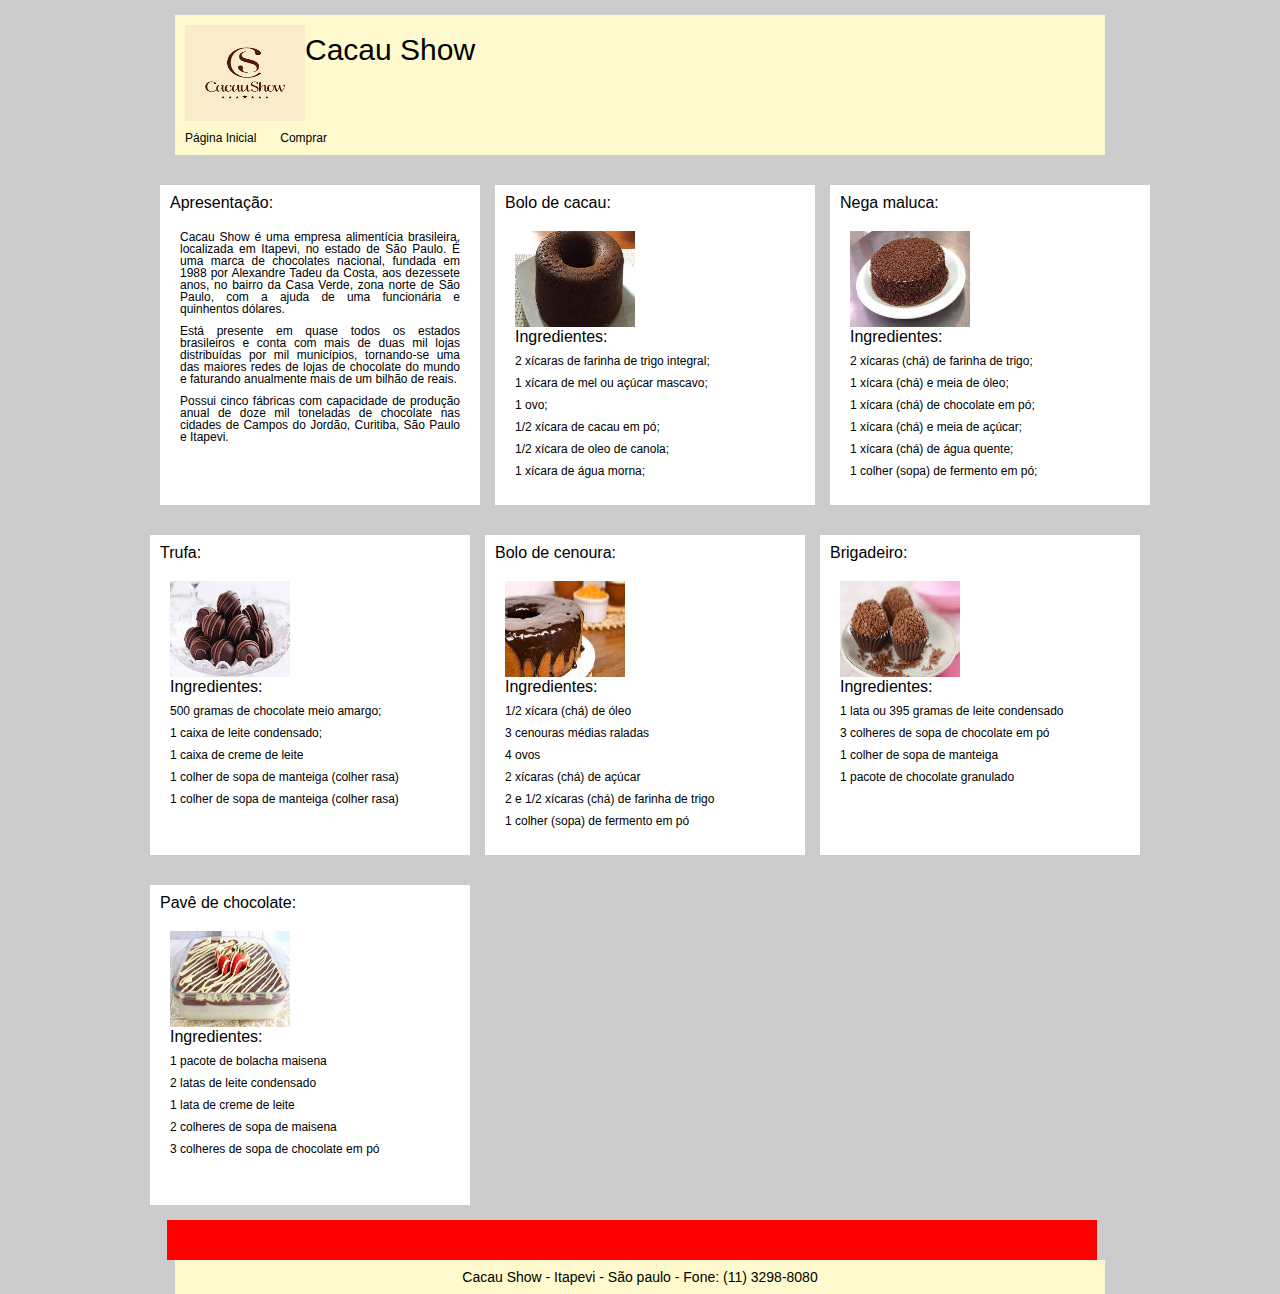
<file: Construção de Sites/index.html>
<!DOCTYPE html >
<html lang="pt"> 	
    <head>
            <meta charset="utf-8" /> 
            <title>Cacau Show</title>
            <link rel="stylesheet" href="css/reset.css">
            <link rel="stylesheet" href="css/geral.css">
    </head>
	
	<body>
		<div id="container">
		
			<div id="header">
				<h1 class="titulo">Cacau Show</h1>

				<img src="imagens/cacau.png" alt="logo da cacau show" height="96" width="120">
				
				
				<div id="menu">	
					<ul>
						<li><a href="index.html">Página Inicial</a></li>
						<li><a href="paginas/formulario.html">Comprar</a></li>
						
					</ul>		
				</div>
				
			</div>
			
			<div id="contents">
				<h2 class="titsecao">Apresentação:</h2>
				<div class="textcontents">
					<p>
					Cacau Show é uma empresa alimentícia brasileira, localizada em Itapevi, no estado de São Paulo. É uma marca de chocolates nacional, fundada em 1988 por Alexandre Tadeu da Costa, aos dezessete anos, no bairro da Casa Verde, zona norte de São Paulo, com a ajuda de uma funcionária e quinhentos dólares.
					</p>
					<p>
					Está presente em quase todos os estados brasileiros e conta com mais de duas mil lojas  distribuídas por mil municípios, tornando-se uma das maiores redes de lojas de chocolate do mundo e faturando anualmente mais de um bilhão de reais.
					</p>
					<p>
					Possui cinco fábricas com capacidade de produção anual de doze mil toneladas de chocolate nas cidades de Campos do Jordão, Curitiba, São Paulo e Itapevi.
					</p>
					
					
				</div>
			</div>
			<div id="contents4">
				<h2 class="titsecao">Bolo de cacau:</h2>
				<div class="textcontents">
				
				
				<img src="imagens/bocacau.jpg" alt="Bolo de cacau" height="96" width="120">
				
				<h3 class="titsecao">Ingredientes:</h3>
				<p>
				</p>
				
					<p>
					2 xícaras de farinha de trigo integral;
					</p>
					<p>
					1 xícara de mel ou açúcar mascavo;
					</p>
					<p>
					1 ovo;
					</p>
					<p>
					1/2 xícara de cacau em pó;
					</p>
					<p>
					1/2 xícara de oleo de canola;
					</p>
					<p>
					1 xícara de água morna;
					</p>
					</div>
				
			</div>
			</div>
			<div id="contents5">
				<h2 class="titsecao">Nega maluca:</h2>
				<div class="textcontents">
				
				
				<img src="imagens/maluca.jpg" alt="Nega maluca" height="96" width="120">
				
				<h3 class="titsecao">Ingredientes:</h3>
				<p>
				</p>
				<p>
					2 xícaras (chá) de farinha de trigo;
					</p>
					<p>
					1 xícara (chá) e meia de óleo;
					</p>
					<p>
					1 xícara (chá) de chocolate em pó;
					</p>
					<p>
					1 xícara (chá) e meia de açúcar;
					</p>
					<p>
					1 xícara (chá) de água quente;
					</p>
					<p>
					1 colher (sopa) de fermento em pó;
					</p>
					</div>
				
			</div>
			<div id="contents2">
				<h2 class="titsecao">Trufa:</h2>
				<div class="textcontents">
				
				
				<img src="imagens/trufa.jpg" alt="Trufa" height="96" width="120">
				
				<h3 class="titsecao">Ingredientes:</h3>
				<p>
				</p>
				<p>
					500 gramas de chocolate meio amargo;
					</p>
					<p>
					1 caixa de leite condensado;
					
					</p>
					<p>
					1 caixa de creme de leite
					</p>
					<p>
					1 colher de sopa de manteiga (colher rasa)
					</p>
					<p>
					
					</p>
					<p>
					1 colher de sopa de manteiga (colher rasa)
					</p>
					</div>
				
			</div>
			<div id="contents6">
				<h2 class="titsecao">Bolo de cenoura:</h2>
				<div class="textcontents">
				
				
				<img src="imagens/cenoura.jpg" alt="Bolo de cenoura" height="96" width="120">
				
				<h3 class="titsecao">Ingredientes:</h3>
				<p>
				</p>
				<p>
					1/2 xícara (chá) de óleo
					</p>
					<p>
					3 cenouras médias raladas
					
					</p>
					<p>
					4 ovos
					</p>
					<p>
					2 xícaras (chá) de açúcar
					</p>
					<p>
					2 e 1/2 xícaras (chá) de farinha de trigo
					</p>
					<p>
					1 colher (sopa) de fermento em pó
					</p>
					</div>
				
			</div>
			<div id="contents7">
				<h2 class="titsecao">Brigadeiro:</h2>
				<div class="textcontents">
				
				
				<img src="imagens/brigadeiro.jpg" alt="Brigadeiro" height="96" width="120">
				
				<h3 class="titsecao">Ingredientes:</h3>
				<p>
				</p>
				<p>
					1 lata ou 395 gramas de leite condensado
					</p>
					<p>
					3 colheres de sopa de chocolate em pó
					
					</p>
					<p>
					1 colher de sopa de manteiga
					</p>
					<p>
					1 pacote de chocolate granulado
					</p>
					
					</div>
				
			</div>
			<div id="contents3">
				<h2 class="titsecao">Pavê de chocolate:</h2>
				<div class="textcontents">
				
				
				<img src="imagens/pave.jpg" alt="Pavê" height="96" width="120">
				
				<h3 class="titsecao">Ingredientes:</h3>
				<p>
				</p>
				<p>
					1 pacote de bolacha maisena
					</p>
					<p>
					2 latas de leite condensado
					
					</p>
					<p>
					1 lata de creme de leite
					</p>
					<p>
					2 colheres de sopa de maisena
					</p>
					<p>
					3 colheres de sopa de chocolate em pó
					</p>
					</div>
				
			</div>
			<footer>
					<script>
					
						var i=0;
						noticias=["PROMOÇÃO: TUDO COM 50% DE DESCONTO","TODAS AS SEXTAS"];
						var myVar=setInterval(function(){myTimer()},2000);
						function myTimer(){
							document.getElementById("breve").innerHTML=noticias[i];
							i++;
							if (i>1){
								i=0;
							}
						}
					
					</script>
					<p id="breve"></p>
					</footer>

			
			
			<div id="footer">
				<p>Cacau Show - Itapevi - São paulo - Fone: (11) 3298-8080</p>
			</div>

								


	</body>

</html>
</file>
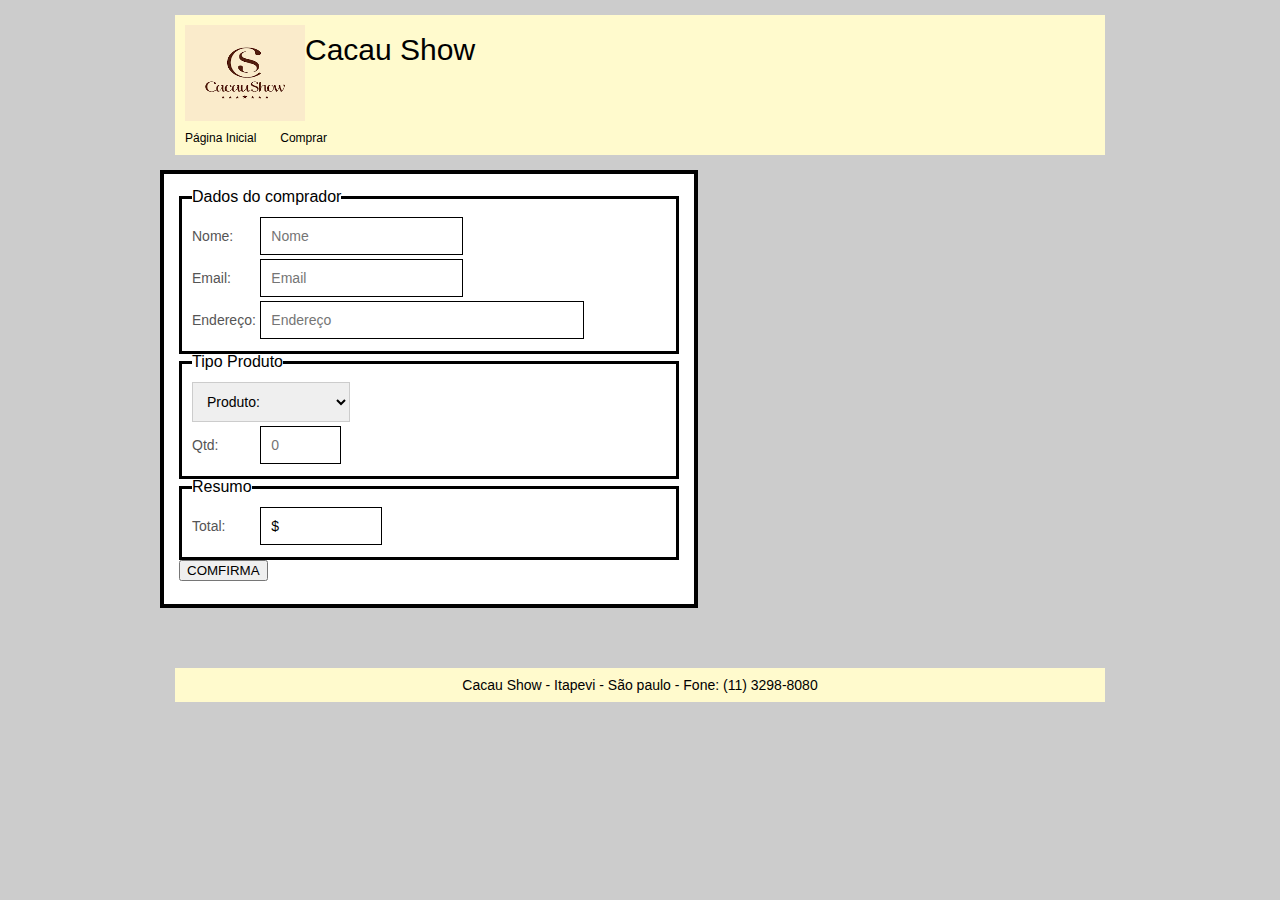
<file: Construção de Sites/paginas/formulario.html>
<!DOCTYPE html>
<html lang="pt">
	<head>
		<title>Cacau show</title>
		<meta charset="utf-8">
		<meta name="viewport" content="width=device-width">
		<link rel="stylesheet" href="../css/reset.css">
		<link rel="stylesheet" href="../css/geral.css">
		<script>
function validar() {
var v_nome = form1.nome.value;
if (v_nome == "") {
alert('Preencha o campo com seu nome');
form1.nome.focus();
return false; }
if (v_nome.length < 5) {
alert('Digite seu nome completo');
form1.nome.focus();
return false; }
if (v_nome.length > 5) {
alert('Nome completo digitado');
form1.nome.focus();
return true; }
var QTD = form1.QTD.value;
 var NUMERO = Math.round(Math.random() * 4 + 1);
 if (QTD == NUMERO)
{
document.write('OK, acertou');
}
else
{
document.write('Errou!!! Foi gerado',NUMERO);
}

}
</script>
	</head>
	<body>
	
		<div id="container">
			
				<div id="header">
				<h1 class="titulo">Cacau Show</h1>

				<img src="../imagens/cacau.png" alt="logo da cacau show" height="96" width="120">
				
				
				<div id="menu">	
					<ul>
						<li><a href="../index.html">Página Inicial</a></li>
						<li><a href="../secoes/cursos.html">Comprar</a></li>
						
					</ul>		
				</div>
				
			</div>
			
			
			<div id="aside">
				
					<form id="form1" method = "post">
						<fieldset>
							<legend>Dados do comprador</legend>
							<p>
								<label for="nome">Nome:</label>
								<input id = "nome" type="text" placeholder="Nome">
							</p>
							<p>
								<label for="email">Email:</label>
								<input id = "email" type="text" placeholder="Email">
							</p>
							<p>
								<label>Endereço:</label>
								<input type="text" placeholder="Endereço" size = "35" maxlength ="10">
							</p>
							
						</fieldset>
						<fieldset>
							<legend>Tipo Produto</legend>
							<p>
							<select>
								<option value="0" selected>Produto:</option>
								<option value="1">Bolo de cacau</option>
								<option value="2">Nega maluca</option>
								<option value="3">Trufa</option>
								<option value="4">Bolo de cenoura</option>
								<option value="5">Brigadeiro</option>
								<option value="6">Pavê de chocolate</option>
							</select>
							<p>
								<label for="QTD">Qtd:</label>
								<input id = "QTD" type="text" placeholder="0" size = "5" maxlength ="10" >
							</p>
							
						</fieldset>
						<fieldset>
							<legend>Resumo</legend>
							<p>
								<label>Total:</label>
								<input name = "valor" type = "text" size = "10" maxlength ="10" value="$"/>
							</p>
						</fieldset>
						<input type = "submit" value = "COMFIRMA" onclick="return validar()"/>
					</form>
				</div>
			
					
					
            <div id="footer">		      
				<p>Cacau Show - Itapevi - São paulo - Fone: (11) 3298-8080</p>
			</div>
		</div>
	</body>
</html>
</file>
<file: Construção de Sites/css/geral.css>
body 	{
			color: #000000;
			background-color: #cccccc;
			margin:0;
			padding:0;
			font-family: arial, sans-serif;
			text-align: justify;

		}
		
		
#container 	{
			
			margin: 0 auto;
			padding: 0px;
			border: none;
			width:960px;
			font-size: 14px;
			background-color: #cccccc;
			
			}


#header 	{
			/* cria esta referência para poder utilizar absolute  nos 
			   outros elementos de cabeçalho */
			position: relative;
			margin: 15px auto;
			border: none;
			padding: 15px;
			width:900px;
			height:110px;
			font-size: 32px;
			text-align: center;
			color: #000000;
			background-color:#fffacd;
		}
		

#contents{
	        
			margin-right: 15px;
			margin-bottom:15px;
			margin-top:15px;
			border: none;
			padding: 10px;
			background-color: #ffffff;
			float:left;
			width:300px;
			font-size: 12px;
            height:300px;
			
		}
		#contents4{
	        
			margin-right: 15px;
			margin-bottom:15px;
			margin-top:15px;
			border: none;
			padding: 10px;
			background-color: #ffffff;
			float:left;
			width:300px;
			font-size: 12px;
            height:300px;
			
		}
		#contents5{
	        
			margin-right: 15px;
			margin-bottom:15px;
			margin-top:15px;
			border: none;
			padding: 10px;
			background-color: #ffffff;
			float:left;
			width:300px;
			font-size: 12px;
            height:300px;
			
		}
		
		#contents6{
	        
			margin-right: 15px;
			margin-bottom:15px;
			margin-top:15px;
			border: none;
			padding: 10px;
			background-color: #ffffff;
			float:left;
			width:300px;
			font-size: 12px;
            height:300px;
			
		}
		
		#contents7{
	        
			margin-right: 15px;
			margin-bottom:15px;
			margin-top:15px;
			border: none;
			padding: 10px;
			background-color: #ffffff;
			float:left;
			width:300px;
			font-size: 12px;
            height:300px;
			
		}
		#contents2{
	        
			margin-right: 15px;
			margin-bottom:15px;
			margin-top:15px;
			margin-left:150px;
			border: none;
			padding: 10px;
			background-color: #ffffff;
			float:left;
			width:300px;
			font-size: 12px;
            height:300px;
			
		}
		#contents3{
	        
			margin-right: 15px;
			margin-bottom:15px;
			margin-top:15px;
			margin-left:150px;
			border: none;
			padding: 10px;
			background-color: #ffffff;
			float:left;
			width:300px;
			font-size: 12px;
            height:300px;
			
		}

#news	{
			margin: 15px;
			border: none;
			padding: 10px;
			background-color: #ffffff;
			float:right;			
			width:200px;
            height:200px;
			font-size: 12px;
		}

#footer 	{	margin: 0 auto;
				border: none;
				width:910px;
				padding: 10px;
				font-size: 14px;
				text-align:center;
				background-color:#fffacd;
				color: #000000;
				clear: both;
				
				
				
		}


#header img{
				margin: 0;
				padding: 0;
				border: none;
				position: absolute;
				top:10px;
				left:10px;
				
		
				}		
				
#header h1{
				margin: 0;
				padding: 0;
				border: none;
				position: absolute;
				top:20px;
				left:130px;
				font-size: 30px;
				color: #000000;
				}
				

#menu  			{
					position: absolute;
					top:90px;
					left:0px;
					margin: 0 auto;
					border: none;
					width:930px;
					padding: 10px;
					text-align: left;
				}					
			
				
#menu ul	li		{
				list-style-type:none;
				display: inline;	
				/*para deixar espaço entre os itens*/
				margin-right: 15px;
				font-size:12px;
				
				}
				
#menu	ul li	a:link	{
				color:#000000;
				text-decoration:none;
				}
				
#menu	ul li	a:hover	{
						background-color:#ffffff;
					}

.titsecao 			{
								
						font-size:16px;
						margin-bottom:10px;
					}
					
.textcontents		{
						padding:10px;
					}

.textcontents	p	{
						margin-bottom: 10px;
					}
					
.newslist {
						padding:10px;
					}
					
#news ul	li		{list-style-type:square;}

#aside {
		padding: 15px;
		background-color: #ffffff;
		width: 500px;
		height: 400px;
		font-size: 12px;
		
		
		margin-right: 15px;
		margin-top: 15px;
		margin-bottom: 60px;
		border: 4px solid #000000;
		
		
	}
	input[type=text]{
			border: 1px solid;
			padding: 10px;
			margin-bottom: 2px;
			margin-top: 2px;
			margin-right:2px;
			font-size:14px;

		}
select {
			border: 1px solid #ccc;
			padding: 10px;
			margin-bottom: 2px;
			margin-top: 2px;
			font-size:14px;
	}

label{
			color: #555555;
			font-size:14px;
			margin-bottom: 2px;
			margin-right:5px;
			width: 60px;
			display: inline-block;
			
	}

legend {		font-size:16px;
	}

fieldset {
			margin: 0;
			padding-bottom: 2px;
			border: 3px solid #000000;
			padding: 10px;
	}
footer {clear:both;
        width:930px;
	height:40px;
        line-height: 40px;
	font-size: 36px;
	background-color:#ff0000;
        color:#ffffff;
        text-align:center;
		margin-left:167px}
</file>
